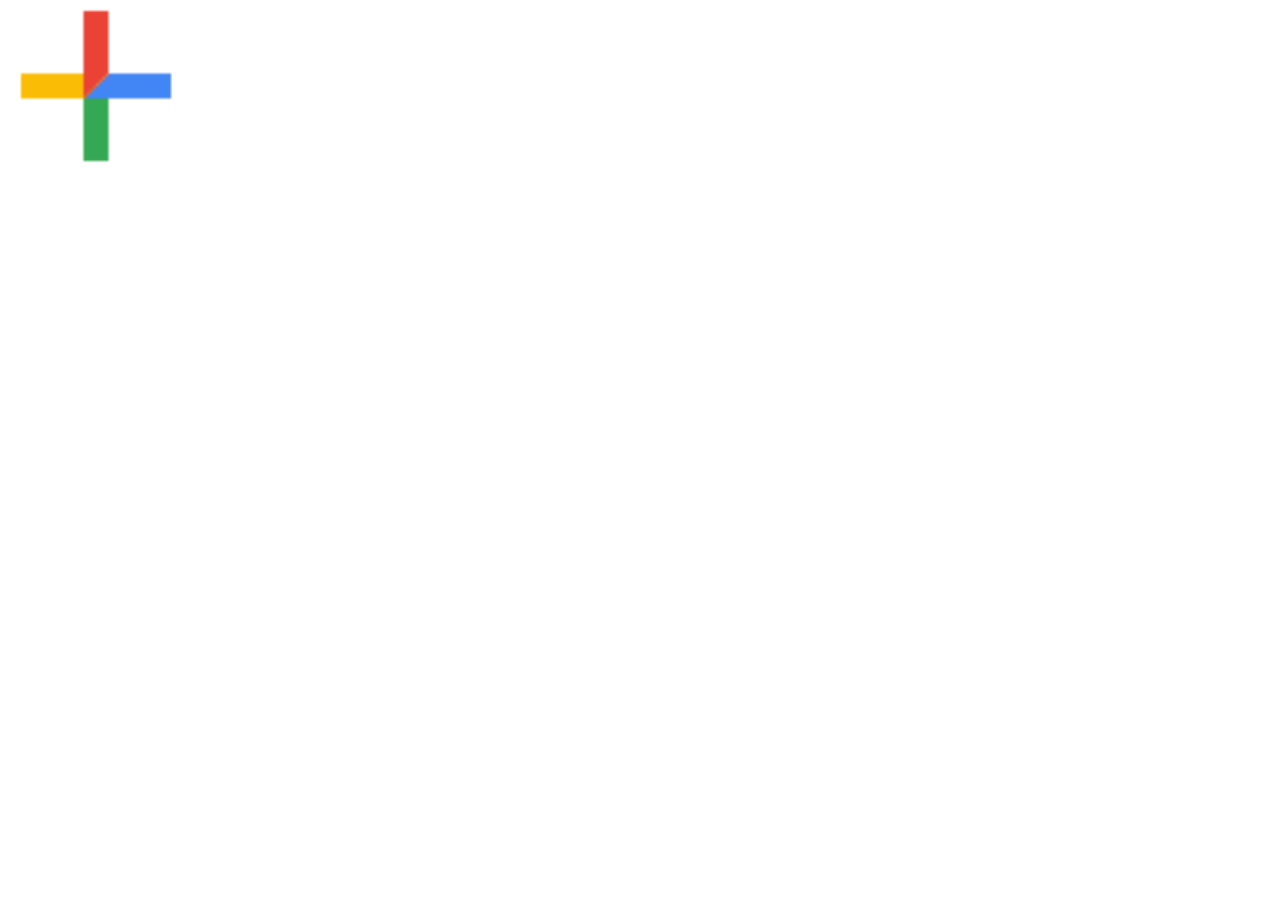
<file: js/apps/mail/pages/test.html>
<!DOCTYPE html>
<html lang="en">
<head>
    <meta charset="UTF-8">
    <meta http-equiv="X-UA-Compatible" content="IE=edge">
    <meta name="viewport" content="width=device-width, initial-scale=1.0">
    <title>Document</title>
</head>
<body>
    <img src="../../../../img/mail/compose.PNG" alt="">
</body>
</html>
</file>
